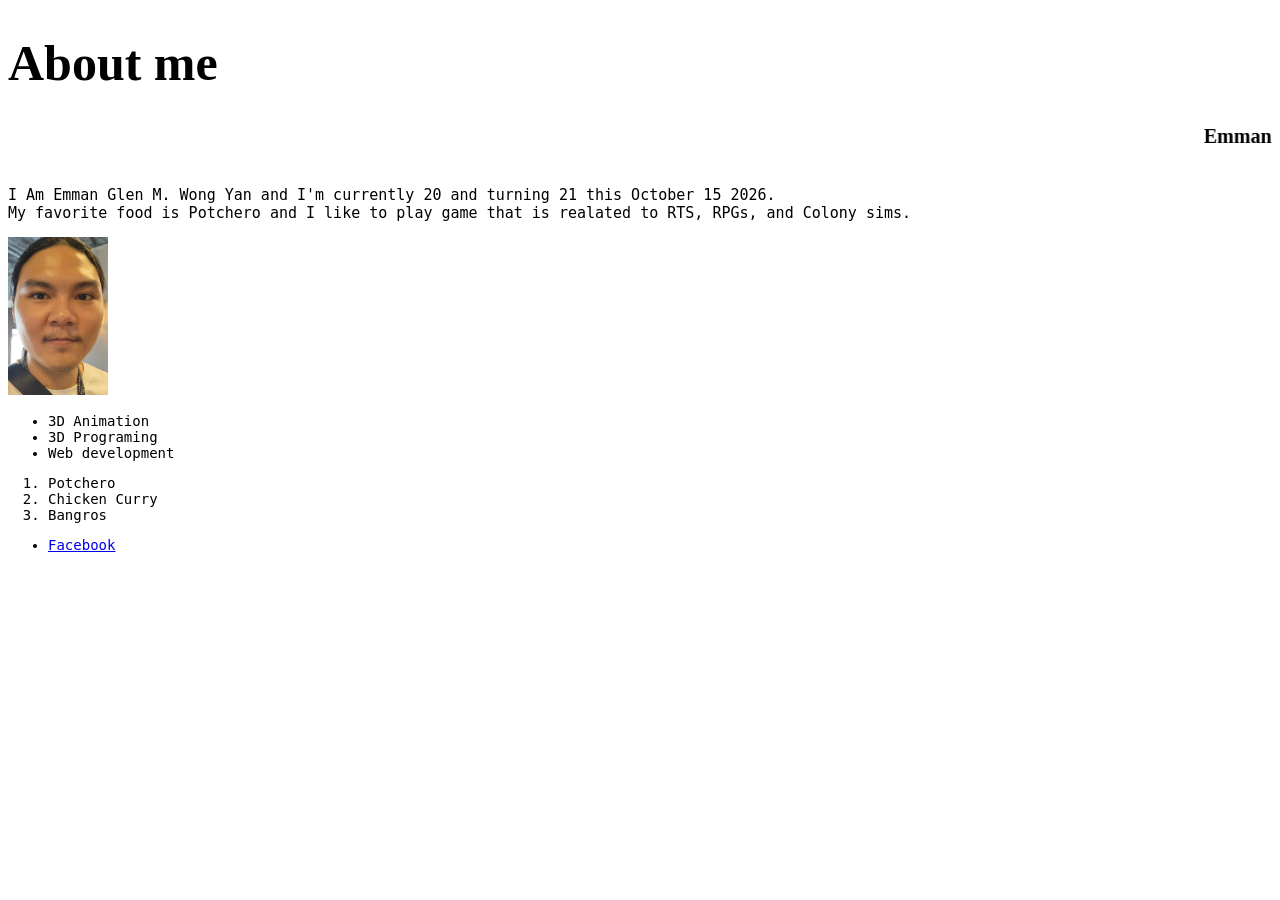
<file: index.html>
<!DOCTYPE html>
<html lang="en">
<head>
    <meta charset="UTF-8">
    <meta name="viewport" content="width=device-width, initial-scale=1.0">
    <title>Document</title>
    <link rel="stylesheet" href="style.css">
</head>
<body>
    <h1>About me</h1>
    <h5><marquee>Emman Glen M. Wong Yan</marquee></h5>
    <p>I Am Emman Glen M. Wong Yan and I'm currently 20 and turning 21 this October 15 2026. <br>
    My favorite food is Potchero and I like to play game that is realated to RTS, RPGs, and Colony sims.</p>
    <img src="ME.png" alt = "Emman Glen's PNG" width="100" >
    <ul>
        <li>3D Animation</li>
        <li>3D Programing</li>
        <li>Web development</li>
    </ul>
    <ol>
        <li>Potchero</li>
        <li>Chicken Curry</li>
        <li>Bangros</li>
    </ol>
    <ul>
        <li><a href = "https://www.facebook.com/emmanglen.wongyan"> Facebook</a></li>
    </ul>
</body>
</html>
</file>
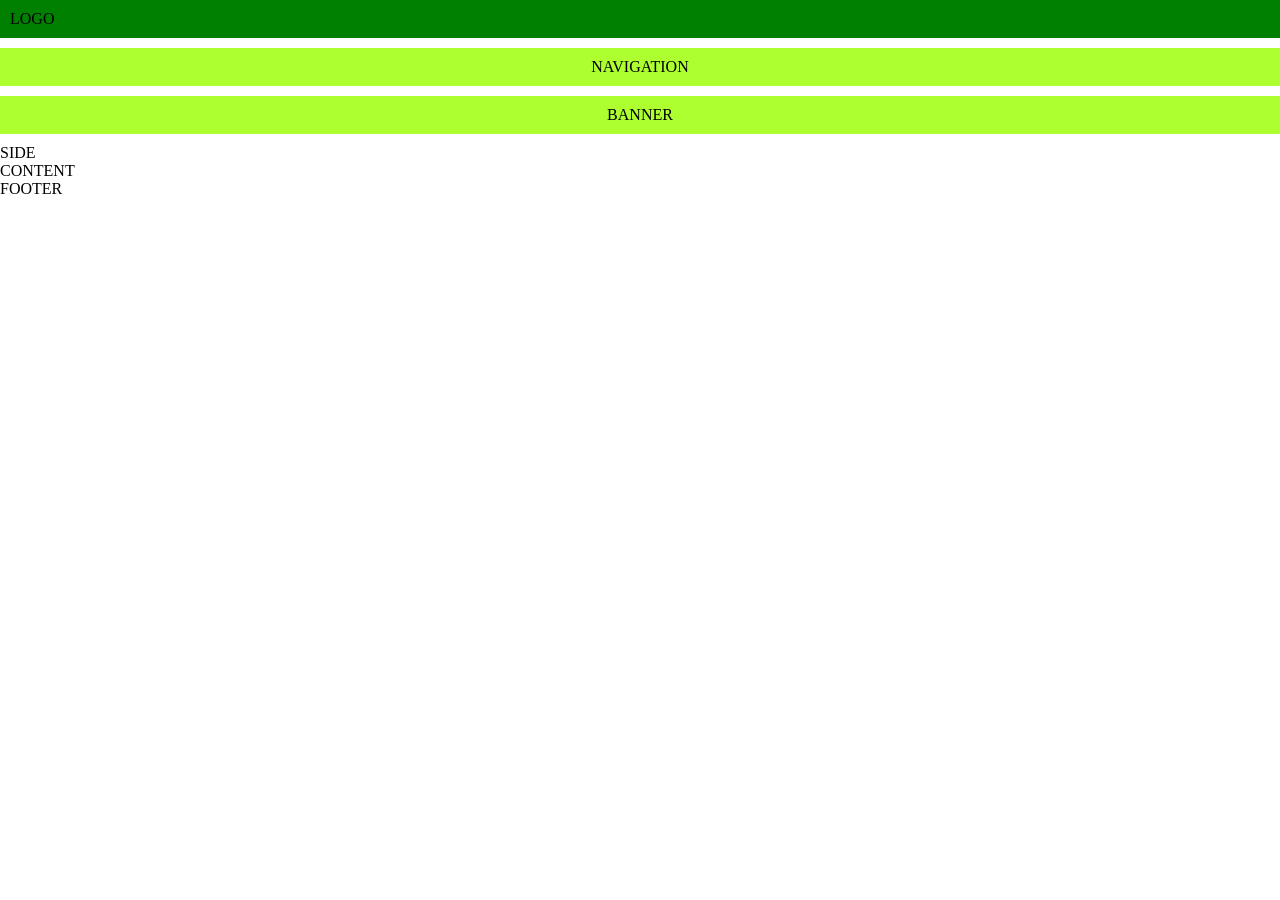
<file: lab3/index.html>
<!DOCTYPE html>
<html lang="en">
<head>
    <meta charset="UTF-8">
    <meta name="viewport" content="width=device-width, initial-scale=1.0">
    <title>Document</title>
    <link rel="stylesheet" href="stylesheet.css">
</head>
<body>
    <div id="container">
        <div id="logo">LOGO</div>
        <div id="navigation">NAVIGATION</div>
        <div id="banner">BANNER</div>
        <div id="side">SIDE</div>
        <div id="content">CONTENT</div>
        <div id="footer">FOOTER</div>
    </div>
</body>
</html>
</file>
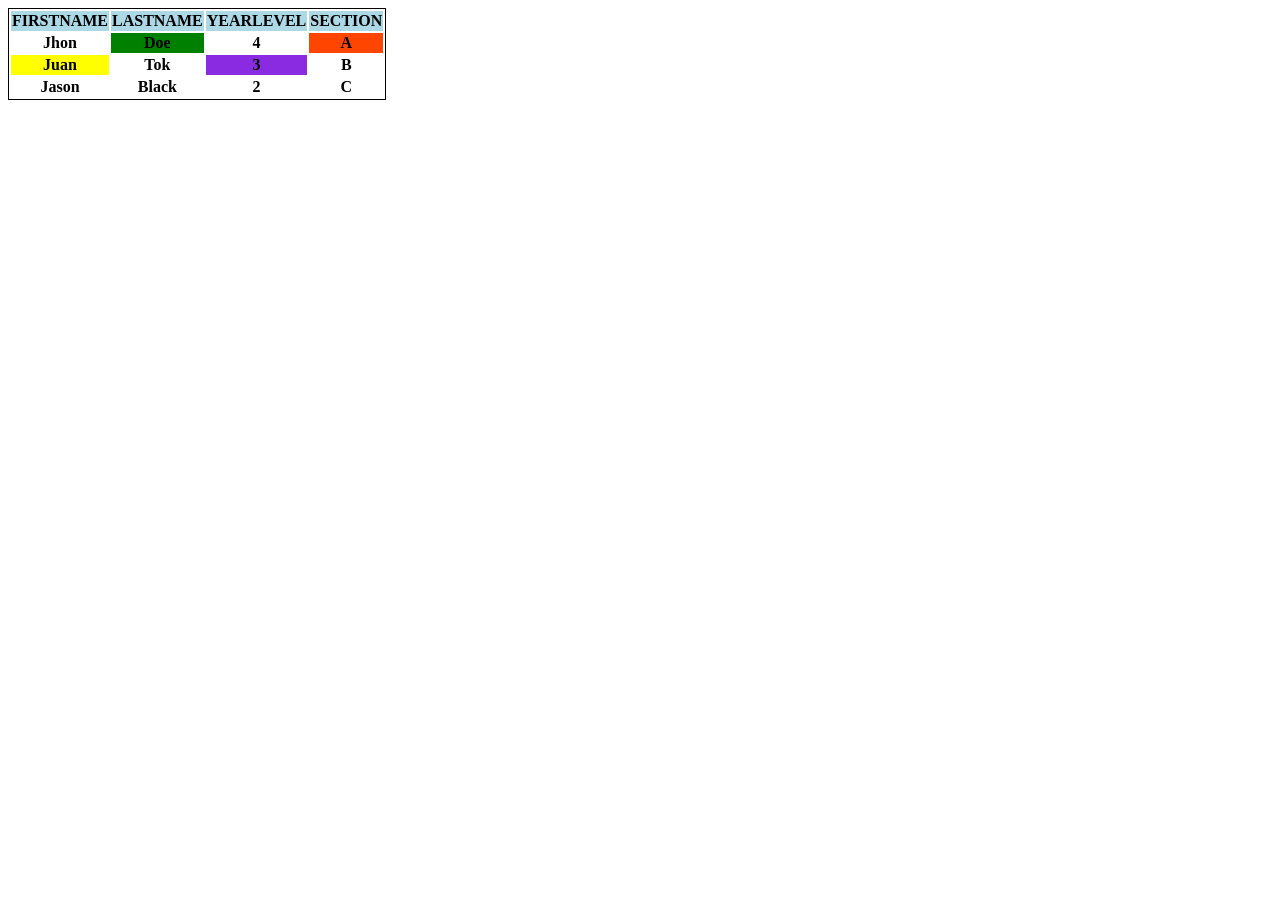
<file: lab4/index.html>
<!DOCTYPE html>
<html lang="en">
<head>
    <meta charset="UTF-8">
    <meta name="viewport" content="width=device-width, initial-scale=1.0">
    <title>Document</title>
    <link rel="stylesheet" href="stylesheet.css">
</head>
<body>
    <table style="border: 1px solid black"; border-collapse: collapse;>
        <tr id="header">
            <th>FIRSTNAME</th>
            <th>LASTNAME</th>
            <th>YEARLEVEL</th>
            <th>SECTION</th>

        </tr>

        <tr >
            <th >Jhon</th>
            <th id="doe">Doe</th>
            <th>4</th>
            <th id ="a">A</th>

        </tr>
   
        <tr >
            <th id="juan" >Juan</th>
            <th >Tok</th>
            <th id ="b">3</th>
            <th >B</th>

        </tr>
        <tr >
            <th >Jason</th>
            <th>Black</th>
            <th>2</th>
            <th>C</th>

  </table>

</body>
</html>
</file>
<file: style.css>
h1 {
    font-family:"times new roman ";
    font-size: 50px;
}
h5 {
    font-family:"times new roman ";
    font-size: 20px;
}
p {
    font-family:monospace ;
    font-size: 15px;
}
ul{
    font-family:monospace ;
    font-size: 14px;
}
ol{
    font-family:monospace ;
    font-size: 14px;
}
</file>
<file: lab3/stylesheet.css>
*{
    margin: 0;
    padding: 0;
    box-sizing: border-box;
}

#logo{
background-color: green;
padding: 10px;
width: 100%;
margin-bottom: 10px;
}
#navigation{
background-color: greenyellow;
padding: 10px;
width: 100%;
text-align: center;
margin-bottom: 10px;
}
#banner{
background-color: greenyellow;
padding: 10px;
width: 100%;
text-align: center;
margin-bottom: 10px;
}
#side{
    
}
</file>
<file: lab4/stylesheet.css>
tr{ 
    border-color: black;
}

th,td
{
   
    
}
#header{
    background-color: lightblue;
}

#doe{

    background-color: green;
}

#a{

    background-color: orangered;
}
#juan{

    background-color: yellow;
}
#b{

    background-color: blueviolet;
}
</file>
